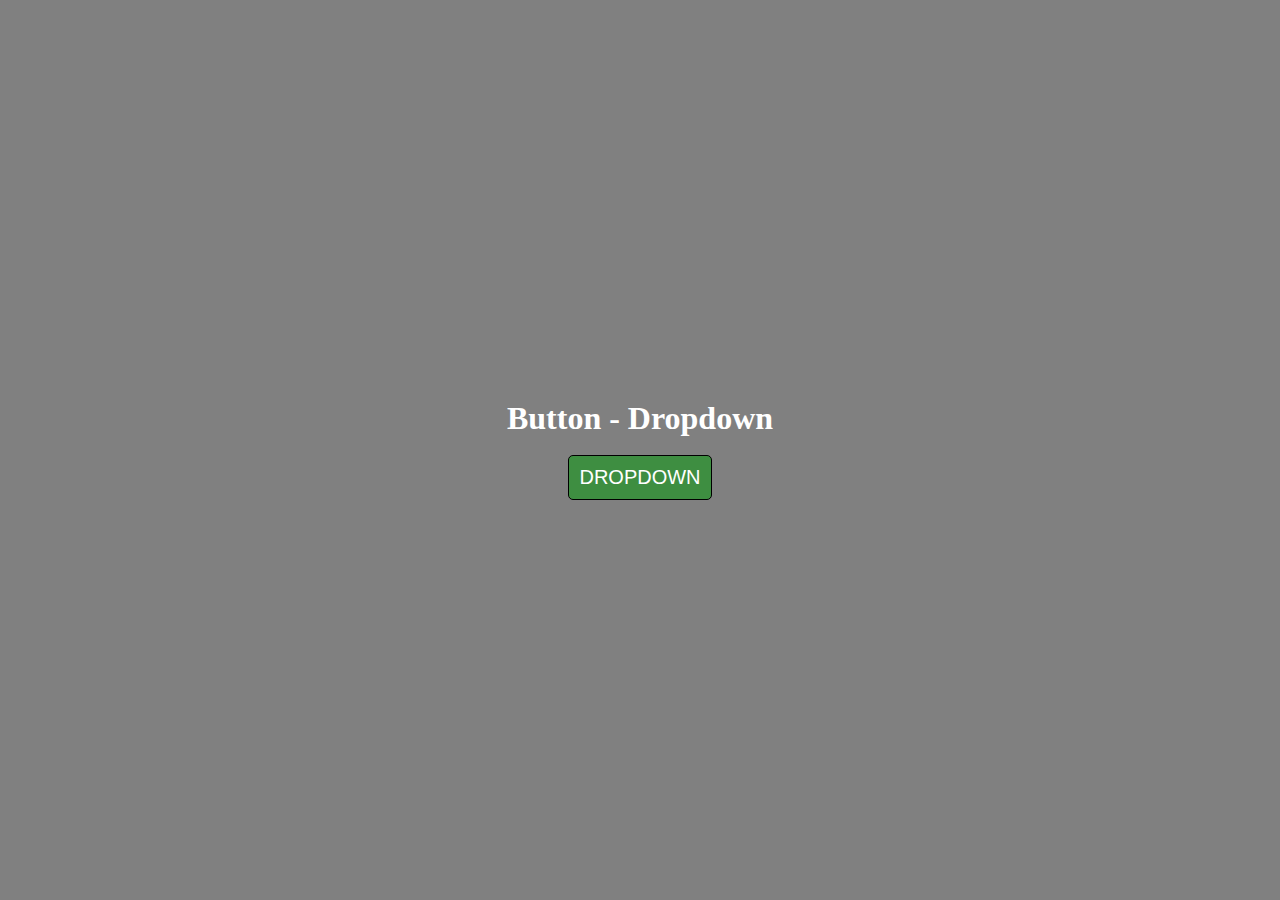
<file: 1 Termo/Programação para micro-informartica/css-tricks/dropdown/index.html>
<!DOCTYPE html>
<html>
<head>
  <link rel="stylesheet" type="text/css" href="styles.css">
  <title>Learning - Dropdown</title>
</head>
<body>
  <h1>Button - Dropdown</h1>
  
  <br>

  <div class="dropdown">
    
    <button class="btn-dropdown">DROPDOWN</button>

    <div class="dropdown-content">
      <a href="#">Dropdown 1</a>
      <a href="#">Dropdown 2</a>
      <a href="#">Dropdown 3</a>
      <a href="#">Dropdown 4</a>
      <a href="#">Dropdown 4</a>
    </div>
  
  </div>

</body>
</html>
</file>
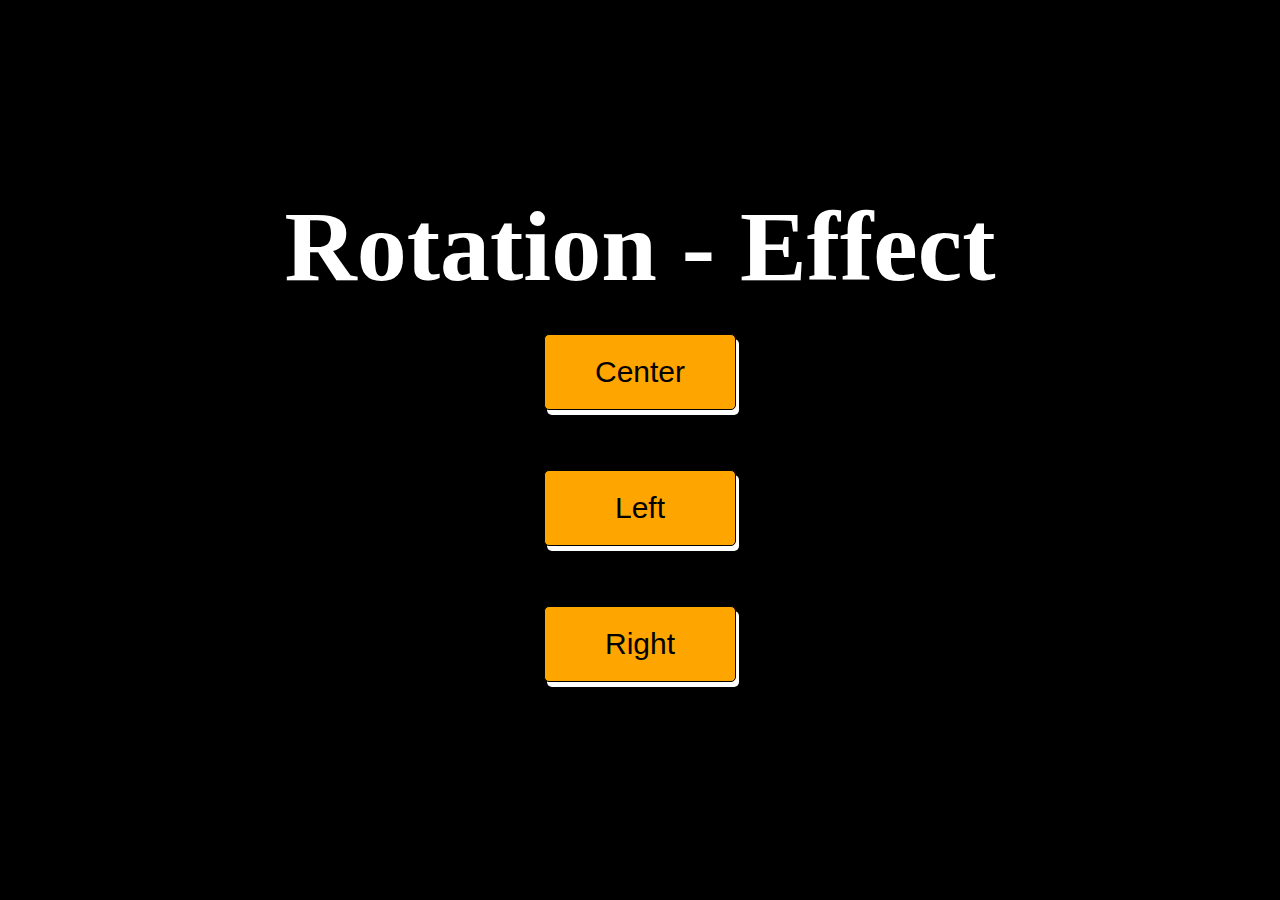
<file: 1 Termo/Programação para micro-informartica/css-tricks/rotation/index.html>
<!DOCTYPE html>
<html>
<head>
  <link rel="stylesheet" type="text/css" href="styles.css">
  <title>Learning - Rotation</title>
</head>
<body>
  <h1>Rotation - Effect</h1>
  <button>Center</button>
  <button class="left">Left</button>
  <button class="right">Right</button>
</body>
</html>
</file>
<file: 1 Termo/Programação para micro-informartica/css-tricks/dropdown/styles.css>
* {
  margin: 0;
  padding: 0;
  outline: 0;
  box-sizing: 0;
}

body {
  width: 100vw;
  height: 100vh;
  display: flex;
  flex-direction: column;
  align-items: center;
  justify-content: center;

  background: gray;
  color: white;
}

a {
  text-decoration: none;
}

.btn-dropdown {
  background: #3e8e41;
  color: white;
  border: 1px solid black;
  padding: 10px;
  cursor: pointer;
  border-radius: 5px;
  font-size: 20px;
}

.dropdown {
  position: relative;
  display: inline-block;
}

.dropdown-content {
  display: none;
  position: absolute;
  background: white;
  width: 100%;
  min-height: 160px;
  box-shadow: 5px 5px 5px black;
  /*border-radius: 5px;*/
}

.dropdown-content a {
  color: black;
  display: block;
  width: 100%;
  font-size: 18px;
  padding: 12px 0px 4px 12px;
}

.dropdown-content a:hover {
  background-color: #3e8e01;
  width: auto;
}

.dropdown:hover .dropdown-content {
  display: block;
}

.dropdown:hover .btn-dropdown {
  background: #3e8e01;
}
</file>
<file: 1 Termo/Programação para micro-informartica/css-tricks/rotation/styles.css>
* {
  margin: 0;
  padding: 0;
  outline: 0;
  box-sizing: border-box;
}

body {
  height: 100vh;
  display: flex;
  flex-direction: column;
  align-items: center;
  justify-content: center;
  color: black;
  background: black;
}

h1 {
  color: white;
  font-size: 100px;
}

button {
  width: 15%;
  font-size: 30px;
  background: orange;
  padding: 20px;
  border: 1px solid black; 
  margin: 30px;
  border-radius: 5px;
  cursor: pointer;
  box-shadow: 3px 5px white;
}

.center {

}

.left:hover {
  transition: transform .5s ease-in-out;
  transform: rotate(10deg);
}


.right:hover {
  transition: transform .5s ease-in-out;
  transform: rotate(-10deg);
}


/*div {
  background: yellow;
  width: 300px;
  height: 100px;
  margin: 10px;
  border: 1px solid black; 
}

.normal {
  border: 1px solid black; 
}

.root {
  transform: rotate(50deg);
}

.rotation {
  transform: scale(2, 3);
  transform: skew(30deg);
}*/
</file>
